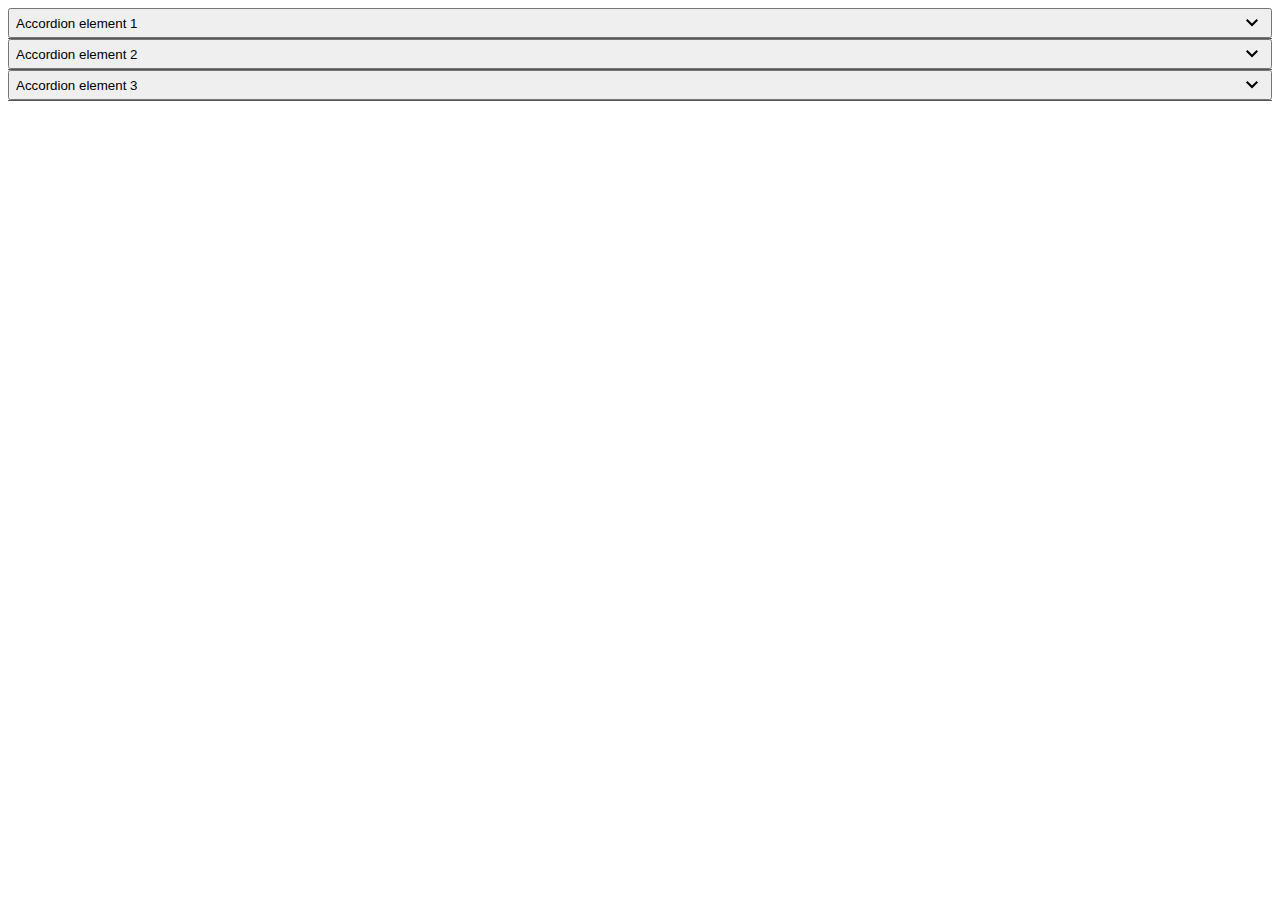
<file: accordion/index.html>
<!DOCTYPE html>
<html lang="en">
<head>
    <meta charset="UTF-8">
    <meta name="viewport" content="width=device-width, initial-scale=1.0">
    <link rel="stylesheet" href="style.css">
    <title>Accordion</title>
</head>
<body>
    <div class="accordion">
        <div class="accordion__element js-accordion-element">
            <button class="accordion__btn js-accordion__btn">
                <span>
                    Accordion element 1
                </span>
                <div class="accordion__btn-svg-container js-accordion__btn-svg-container non-rotated">
                    <svg xmlns="http://www.w3.org/2000/svg" height="24px" viewBox="0 -960 960 960" width="24px" fill="#000"><path d="M480-344 240-584l56-56 184 184 184-184 56 56-240 240Z"/></svg>
                </div>
            </button>
            <div class="accordion__element-content js-accordion__element-content d-none">
                <p>Это тело первого предмета аккордеона. Он показан по умолчанию, пока плагин коллапса не добавит соответствующие классы, которые мы используем для стилизинга каждого элемента. Эти классы контролируют общий внешний вид, а также показ и спрятание через CSS-переходы. Вы можете изменить все это с помощью пользовательского CSS или переопределения наших переменных по умолчанию. Также стоит отметить, что практически любой HTML может идти в пределах .accordion-body, хотя переход ограничивает переполнение. </p>
            </div>
        </div>
        <div>
            <div class="accordion__element js-accordion-element">
                <button class="accordion__btn js-accordion__btn">
                    <span>
                        Accordion element 2
                    </span>
                    <div class="accordion__btn-svg-container js-accordion__btn-svg-container non-rotated">
                        <svg xmlns="http://www.w3.org/2000/svg" height="24px" viewBox="0 -960 960 960" width="24px" fill="#000"><path d="M480-344 240-584l56-56 184 184 184-184 56 56-240 240Z"/></svg>
                    </div>
                </button>
                <div class="accordion__element-content js-accordion__element-content d-none">
                    <p>Это тело первого предмета аккордеона. Он показан по умолчанию, пока плагин коллапса не добавит соответствующие классы, которые мы используем для стилизинга каждого элемента. Эти классы контролируют общий внешний вид, а также показ и спрятание через CSS-переходы. Вы можете изменить все это с помощью пользовательского CSS или переопределения наших переменных по умолчанию. Также стоит отметить, что практически любой HTML может идти в пределах .accordion-body, хотя переход ограничивает переполнение. </p>
            </div>
        </div>
        <div>
            <div class="accordion__element js-accordion-element">
                <button class="accordion__btn js-accordion__btn">
                    <span>
                        Accordion element 3
                    </span>
                    <div class="accordion__btn-svg-container js-accordion__btn-svg-container non-rotated">
                        <svg xmlns="http://www.w3.org/2000/svg" height="24px" viewBox="0 -960 960 960" width="24px" fill="#000"><path d="M480-344 240-584l56-56 184 184 184-184 56 56-240 240Z"/></svg>
                    </div>
                </button>
                <div class="accordion__element-content js-accordion__element-content d-none">
                    <p>Это тело первого предмета аккордеона. Он показан по умолчанию, пока плагин коллапса не добавит соответствующие классы, которые мы используем для стилизинга каждого элемента. Эти классы контролируют общий внешний вид, а также показ и спрятание через CSS-переходы. Вы можете изменить все это с помощью пользовательского CSS или переопределения наших переменных по умолчанию. Также стоит отметить, что практически любой HTML может идти в пределах .accordion-body, хотя переход ограничивает переполнение. </p>
                </div>
            </div>
        </div>
    </div>

    <script src="script.js"></script>
</body>
</html>
</file>
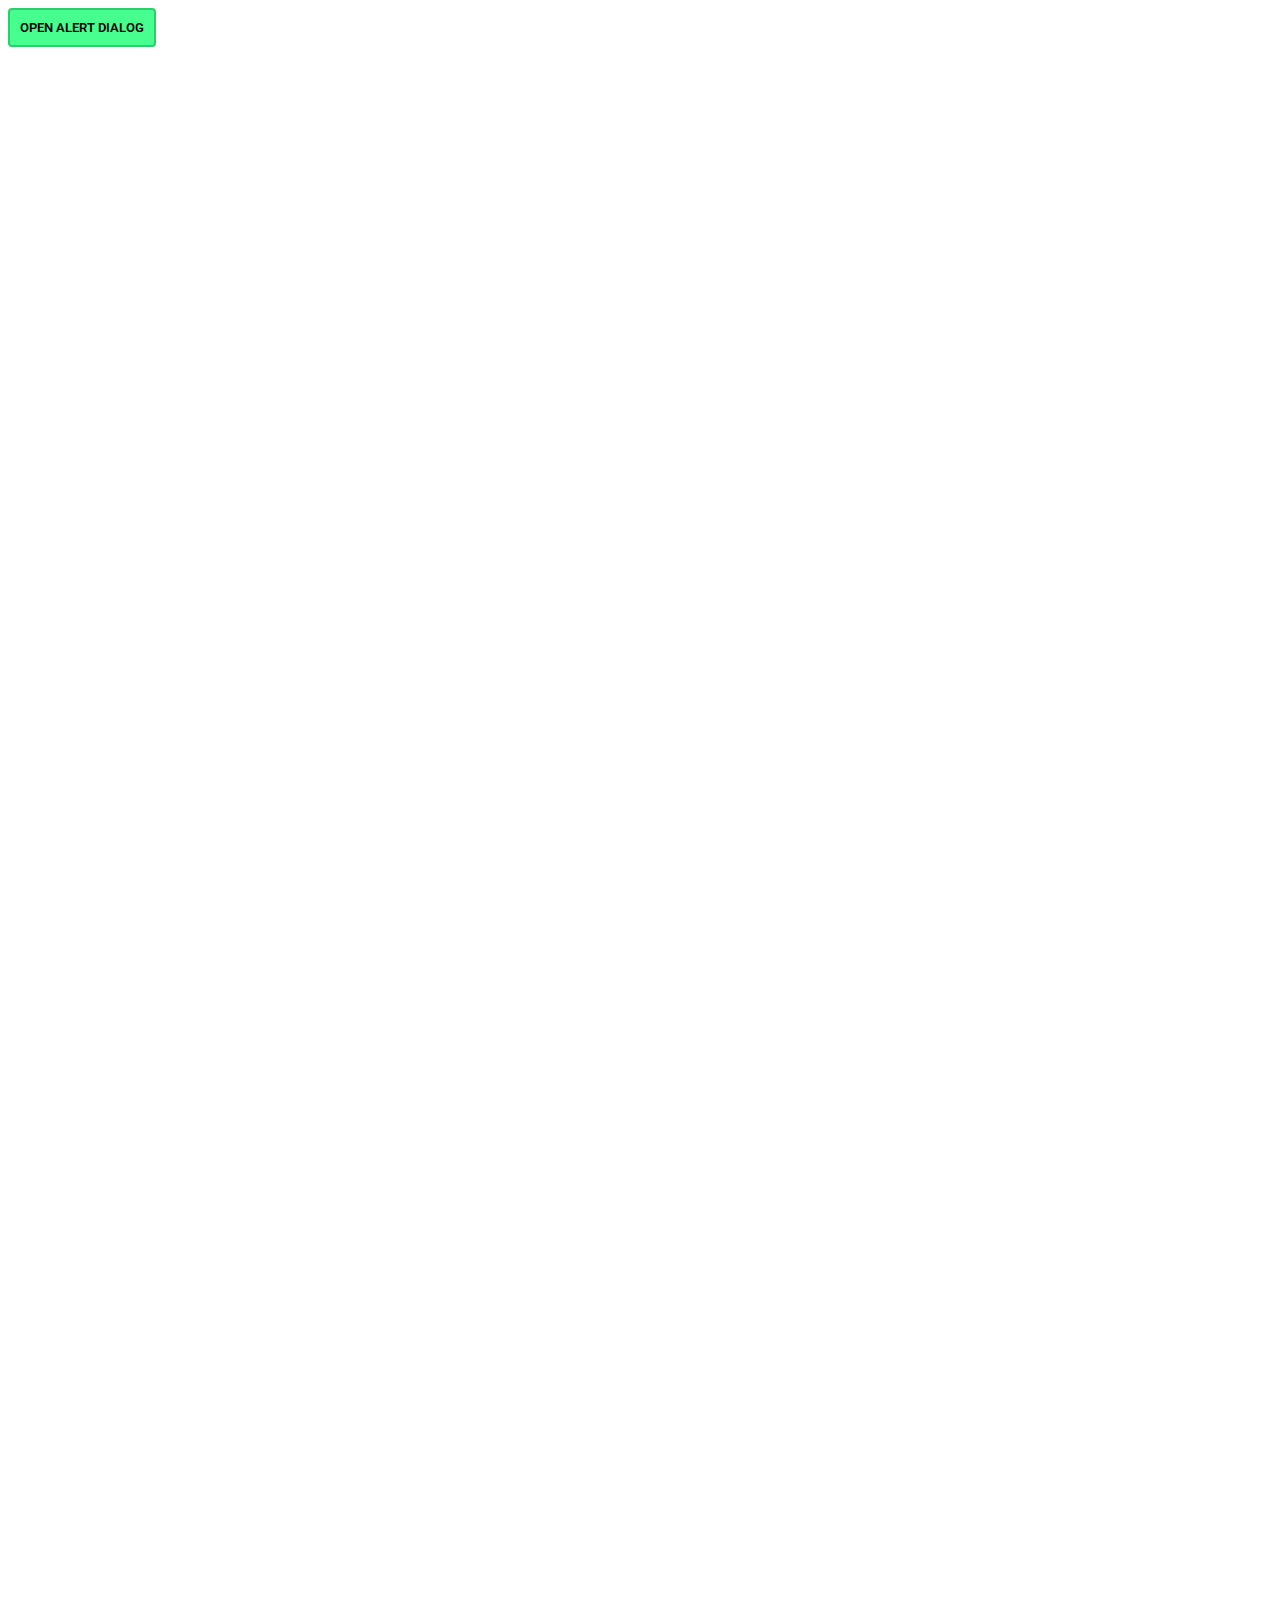
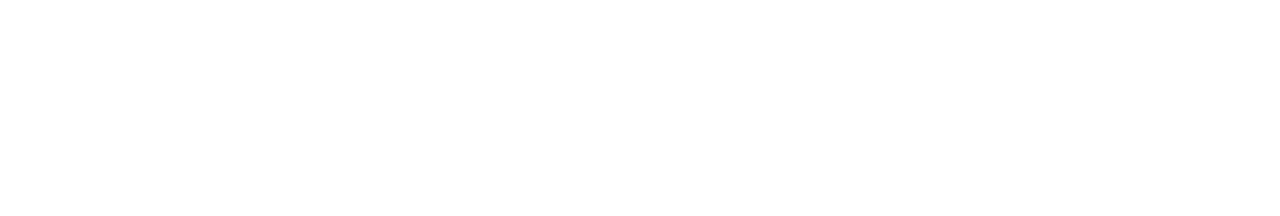
<file: dialog/index.html>
<!DOCTYPE html>
<html lang="en">
<head>
    <meta charset="UTF-8">
    <meta name="viewport" content="width=device-width, initial-scale=1.0">
    <link rel="stylesheet" href="style.css">
    <title>Dialog</title>
</head>
<body>
    <div class="dialog js-dialog">
        <button class="dialog-btn js-dialog-btn">
            OPEN ALERT DIALOG
        </button>
        <div class="dialog-content js-dialog-content d-none">
            <div class="dialog-content-wrapper">
                <h4 class="dialog-content__header">Use Google's location service?</h4>
                <p class="dialog-content__text">
                    Let Google help apps determine location. This means sending anonymous location data to Google, even when no apps are running.
                </p>
                <div class="dialog-content__btn-wrapper">
                    <button class="dialog-content__btn js-dialog-content__btn">
                        AGREE
                    </button>
                    <button class="dialog-content__btn js-dialog-content__btn">
                        DISAGREE
                    </button>
                </div>
            </div>
            <div class="dialog-content-background js-dialog-content-background"></div>
        </div>
    </div>

    <script src="script.js"></script>
</body>
</html>
</file>
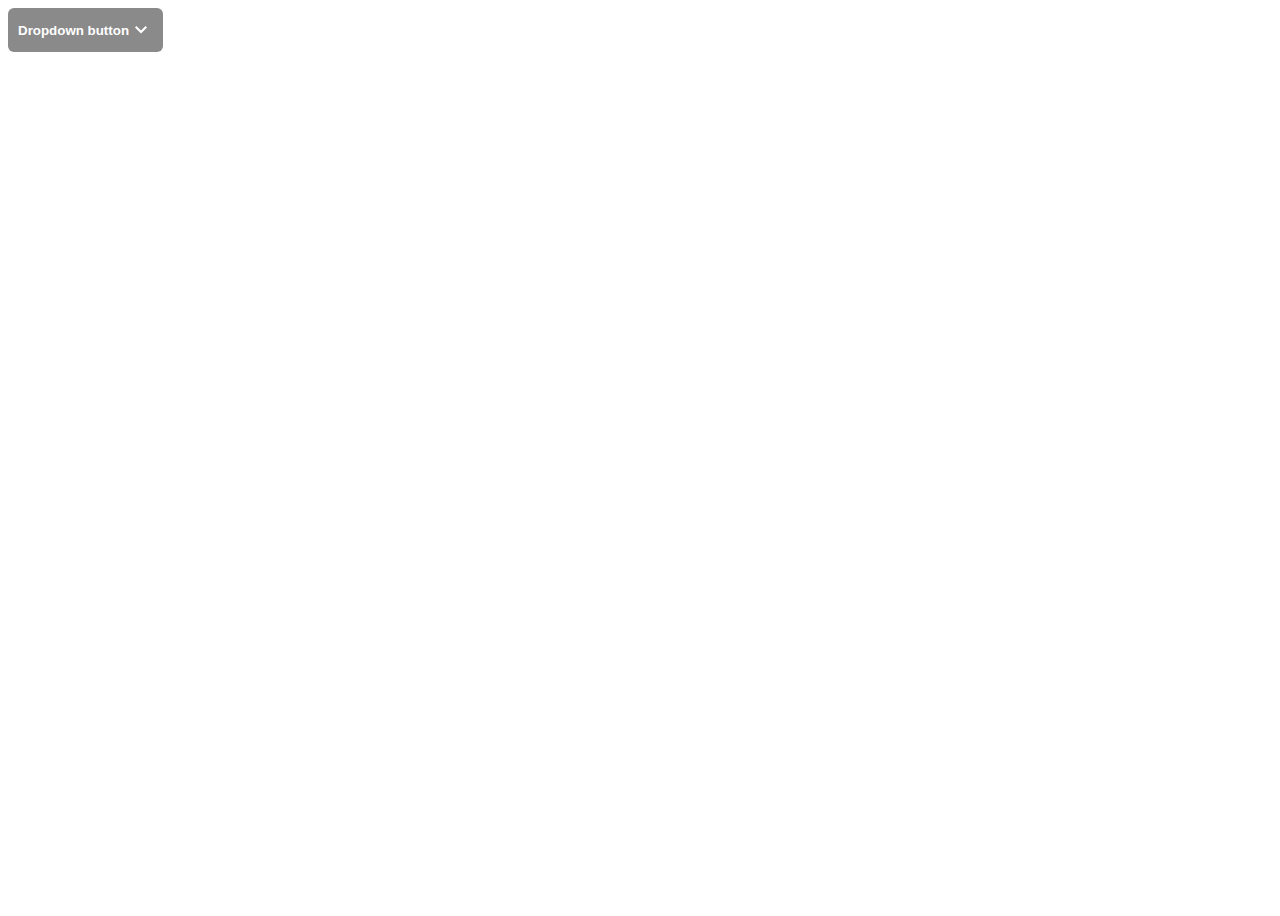
<file: dropdown/index.html>
<!DOCTYPE html>
<html lang="en">
<head>
    <meta charset="UTF-8">
    <meta name="viewport" content="width=device-width, initial-scale=1.0">
    <link rel="stylesheet" href="style.css">
    <title>Dropdown</title>
</head>
<body>
    <div class="dropdown js-dropdown">
        <button class="dropdown-btn js-dropdown-btn">
            <span>
                Dropdown button
            </span>
            <div class="dropdown-btn__svg-container">
                <svg xmlns="http://www.w3.org/2000/svg" height="24px" viewBox="0 -960 960 960" width="24px" fill="#fff"><path d="M480-344 240-584l56-56 184 184 184-184 56 56-240 240Z"/></svg>
            </div>
        </button>
        <ul class="dropdown-menu js-dropdown-menu d-none removing">
            <li style="margin-top: 10px;">First item</li>
            <li>Second item</li>
            <li>Third item</li>
            <hr>
            <li style="margin-bottom: 10px;">Separated item</li>
        </ul>
    </div>

    <script src="script.js"></script>
</body>
</html>
</file>
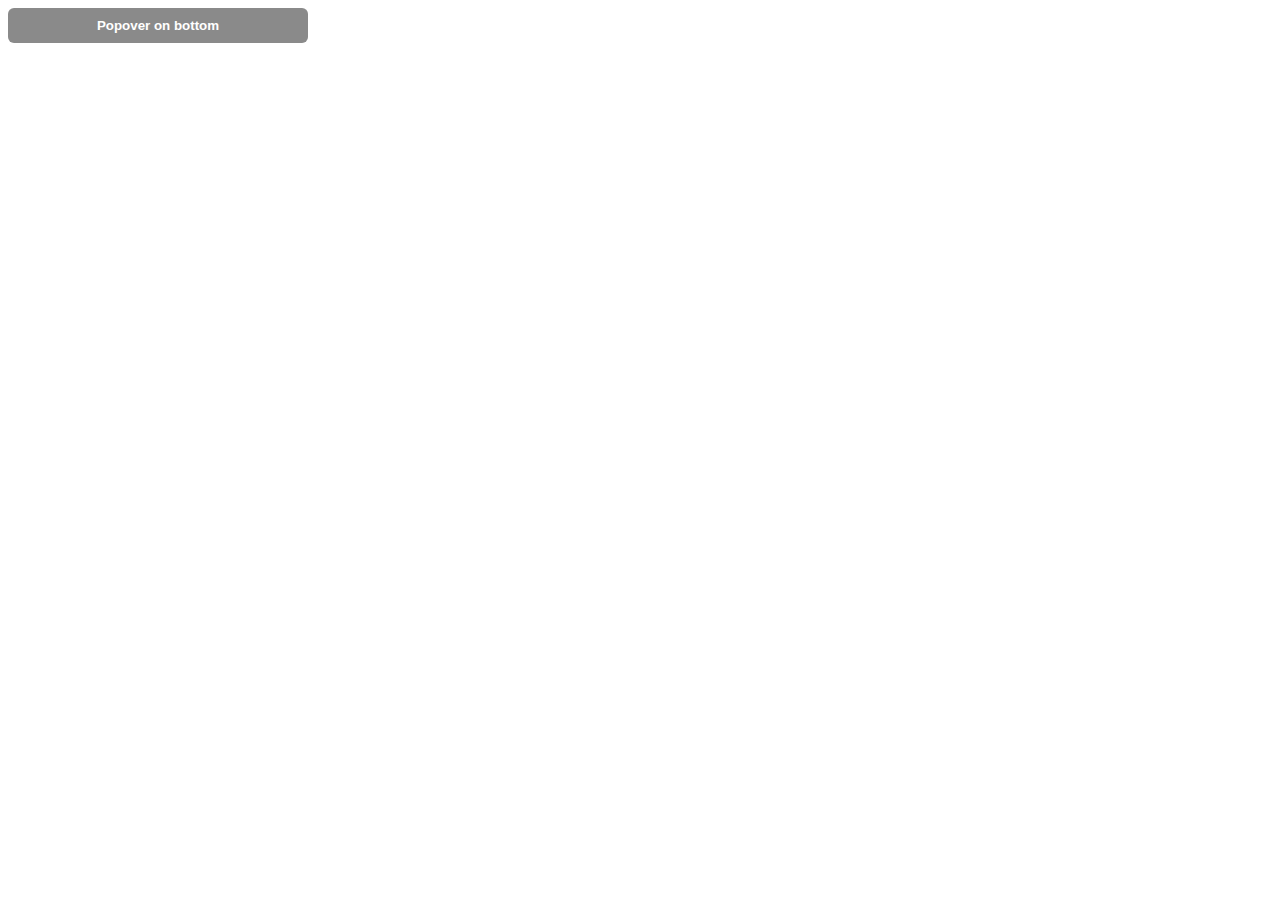
<file: popover-bottom/index.html>
<!DOCTYPE html>
<html lang="en">
<head>
    <meta charset="UTF-8">
    <meta name="viewport" content="width=device-width, initial-scale=1.0">
    <link rel="stylesheet" href="style.css">
    <title>Popover</title>
</head>
<body>
    <div class="popover js-popover">
        <button class="popover-btn js-popover-btn">
            Popover on bottom
        </button>
        <div class="popover-content-wrapper js-popover-content-wrapper d-none">
            <div class="popover-content">
                <p>Popover content</p>
            </div>
            <div class="popover-content-arrow"></div>
        </div>
    </div>
    <script src="script.js"></script>
</body>
</html>
</file>
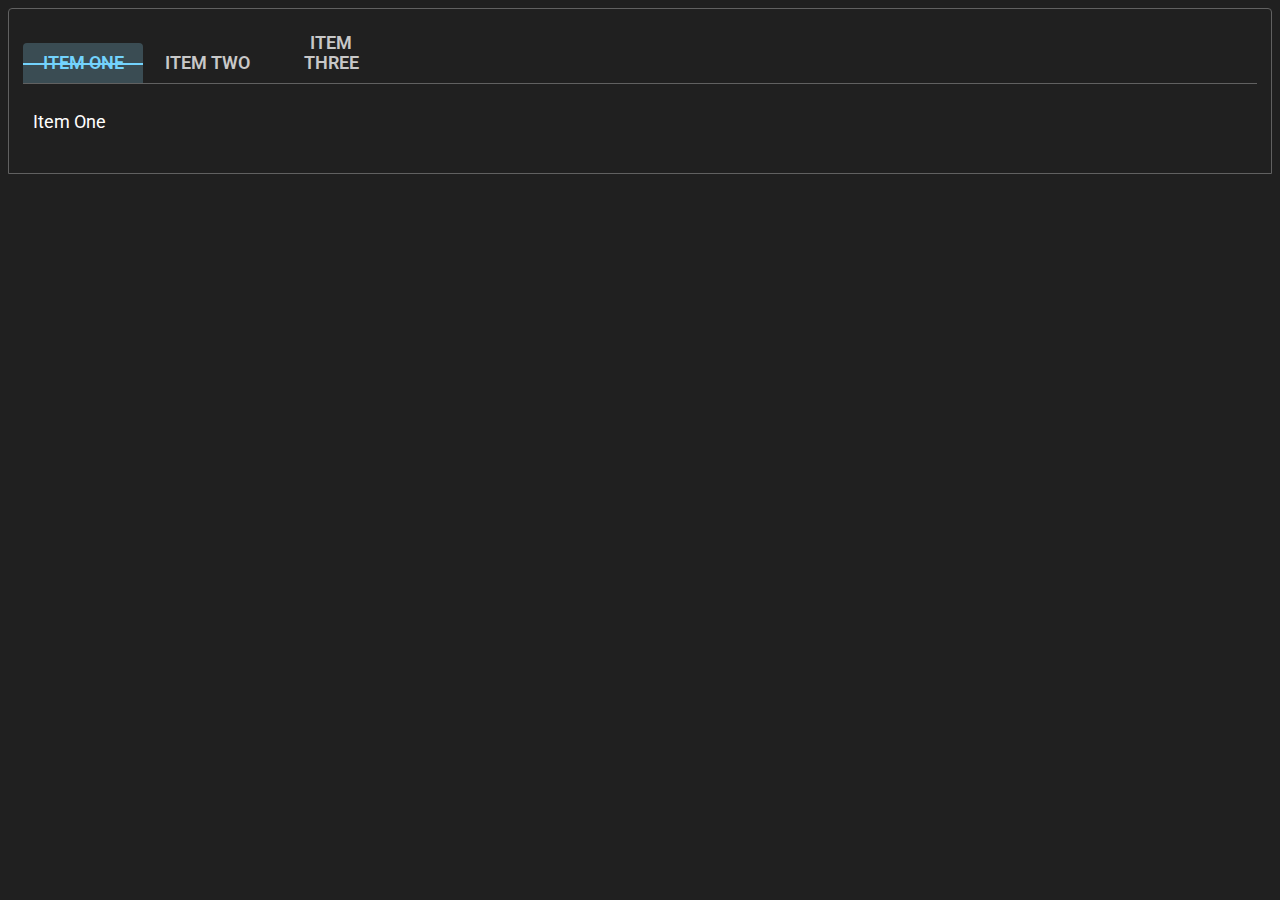
<file: tabs/index.html>
<!DOCTYPE html>
<html lang="en">
<head>
    <meta charset="UTF-8">
    <meta name="viewport" content="width=device-width, initial-scale=1.0">
    <link rel="stylesheet" href="style.css">
    <title>Tabs</title>
</head>
<body>
    <div class="tabs js-tabs">
        <div class="tabs-btn-wrapper">
            <button class="tabs-btn__element js-tabs-btn__element focused">
                ITEM ONE
            </button>
            <button class="tabs-btn__element js-tabs-btn__element unfocused">
                ITEM TWO
            </button>
            <button class="tabs-btn__element js-tabs-btn__element unfocused">
                ITEM THREE
            </button>
            <div class="tabs-btn-underline js-tabs-btn-underline"></div>
        </div>
        <div class="tabs-line"></div>
        <div class="tabs-content">
            <div class="tabs-content__element js-tabs-content__element d-block">
                <p>
                    Item One
                </p>
            </div>
            <div class="tabs-content__element js-tabs-content__element d-none">
                <p>
                    Item Two
                </p>
            </div>
            <div class="tabs-content__element js-tabs-content__element d-none">
                <p>
                    Item Three
                </p>
            </div>
        </div>
    </div>
    <script src="script.js"></script>
</body>
</html>
</file>
<file: accordion/style.css>
.accordion {
    display: flex;
    flex-direction: column;
}

.accordion .accordion__element {
    display: flex;
    flex-direction: column;
}

.accordion .accordion__element .accordion__btn {
    display: flex;
    justify-content: space-between;
    align-items: center;
}


.accordion .accordion__element .accordion__btn .accordion__btn-svg-container svg {
    display: flex;
    align-items: center;
}

.accordion .accordion__element .accordion__btn .accordion__btn-svg-container {
    transition: all 0.3s ease;
}

.accordion .accordion__element .accordion__element-content {
    overflow: hidden;
    transition: max-height 0.3s;
    border: 1px solid #565655;
    border-top: none;
    padding: 0 10px;
}

.d-block {
    max-height: 1000px;
}

.d-none {
    max-height: 0;
}

.rotated {
    transform: rotate(180deg);
}

.non-rotated {
    transform: rotate(0deg);
}
</file>
<file: dialog/style.css>
@import url('https://fonts.googleapis.com/css2?family=Roboto:ital,wght@0,100..900;1,100..900&display=swap');

:root {
    --main-green-color: #2bcf6a;
    --main-gray-color: #616161;
    --main-blue-color: #73d3fd;
    --main-light-blue-transparent-color: #90dbfb3c;
    --main-light-gray-color: #e0e0e0;
    --main-light-green-color: #47ff8e;
    --main-white-color: #fff;
    --main-black-color: #000;
}

body {
    height: 200dvh;
    font-family: Roboto;
}

button {
    font-family: Roboto; 
}

.dialog {
    position: relative;
}

.dialog .dialog-btn {
    border-radius: 4px;
    background-color: var(--main-light-green-color);
    border: 1px solid var(--main-green-color);
    padding: 10px;
    font-weight: 600;
    transition: background-color 0.3s;
    cursor: pointer;
    border-width: 2px;
}

.dialog .dialog-btn:hover {
    background-color: var(--main-green-color);
}

.dialog .dialog-content {
    position: fixed;
    inset: 0;
    transition: opacity 0.3s;
}

.dialog .dialog-content .dialog-content-wrapper {
    display: flex;
    flex-direction: column;
    padding: 30px;
    justify-content: space-between;
    background-color: var(--main-gray-color);
    border-radius: 4px;
    width: 100%;
    max-width: calc(550px - 60px);
    position: absolute;
    top: 50%;
    left: 50%;
    transform: translate(-50%, -50%);
    z-index: 20;
}

.dialog .dialog-content .dialog-content-wrapper .dialog-content__header {
    margin: 0;
    color: var(--main-white-color);
    font-size: 1.4rem;
}

.dialog .dialog-content .dialog-content-wrapper .dialog-content__text {
    margin: 20px 0 40px;
    color: var(--main-light-gray-color);
}

.dialog .dialog-content .dialog-content-wrapper .dialog-content__btn-wrapper {
    align-self: self-end;
    cursor: default;
}

.dialog .dialog-content .dialog-content-wrapper .dialog-content__btn-wrapper .dialog-content__btn {
    background-color: transparent;
    border: none;
    font-weight: 600;
    cursor: pointer;
    font-size: 1.1rem;
    color: var(--main-blue-color);
    transition: background-color 0.3s;
    border-radius: 6px;
    padding: 10px;
}

.dialog .dialog-content .dialog-content-wrapper .dialog-content__btn-wrapper .dialog-content__btn:hover {
    background-color: var(--main-light-blue-transparent-color);
}

.dialog .dialog-content .dialog-content-background {
    position: absolute;
    inset: 0;
    background-color: var(--main-black-color);
    opacity: 0.4;
    z-index: 10;
}

.d-none {
    opacity: 0;
    z-index: -10;
}

.d-fixed {
    opacity: 1;
    z-index: 10;
}
</file>
<file: dropdown/style.css>
:root {
    --main-grey-color: #555555;
    --main-light-grey-color: #8a8a8a;
    --main-white-color: #fff;
}

body {
    font-family: Arial, Helvetica, sans-serif;
    height: 100dvh;
    display: flex;
}

.dropdown {
    position: relative;
    max-width: 200px;
}

.dropdown .dropdown-btn {
    border: none;
    background-color: var(--main-light-grey-color);
    color: var(--main-white-color);
    padding: 10px;
    display: flex;
    justify-content: space-between;
    align-items: center;
    border-radius: 6px;
    font-weight: 600;
    transition: background-color 0.3s;
    cursor: pointer;
    width: 100%;
}

.dropdown .dropdown-btn:hover {
    background-color: var(--main-grey-color);
}

.dropdown .dropdown-btn .dropdown-btn__svg-container {
    display: flex;
    justify-content: center;
    align-items: center;
}

.dropdown .dropdown-menu {
    list-style: none;
    margin: 0;
    position: absolute;
    border-radius: 4px;
    top: 46px;
    left: 4px;
    background-color: var(--main-white-color);
    transition: max-height 0.3s;
    overflow: hidden;
    z-index: 10;
}

.dropdown .dropdown-menu li {
    padding: 4px 0;
    cursor: pointer;
}

.dropdown .dropdown-menu li:hover {
    text-decoration: underline;
}

.d-none {
    max-height: 0;
    padding: 0 10px;
    border: 1px solid var(--main-grey-color);
}

.removing {
    padding: 0;
    border: none;
}

.d-block {
    max-height: 300px;
    padding: 0 10px;
    border: 1px solid var(--main-grey-color);
}
</file>
<file: popover-bottom/style.css>
:root {
    --main-grey-color: #555555;
    --main-light-grey-color: #8a8a8a;
    --main-white-color: #fff;
}

body {
    font-family: Arial, Helvetica, sans-serif;
}

.popover {
    position: relative;
    max-width: 300px;
}

.popover .popover-btn {
    background-color: var(--main-light-grey-color);
    color: var(--main-white-color);
    padding: 10px;
    display: flex;
    justify-content: center;
    align-items: center;
    border-radius: 6px;
    font-weight: 600;
    cursor: pointer;
    border: none;
    transition: background-color 0.3s;
    width: 100%;
}

.popover .popover-btn:hover {
    background-color: var(--main-grey-color);
}

.popover .popover-content-wrapper {
    position: absolute;
    top: calc(100% + 2px);
    padding: 10px;
    border: 1px solid var(--main-grey-color);
    border-radius: 4px;
    z-index: 10;
    transform: translateX(-50%);
    transition: opacity 0.3s;
    width: fit-content;
    display: flex;
    justify-content: center;
    background-color: var(--main-white-color);
}

.popover .popover-content-wrapper .popover-content-arrow {
    position: absolute;
    top: 0;
    left: 50%;
    transform: rotate(45deg) translate(-50%, -4px);
    background-color: var(--main-white-color);
    z-index: 20;
    width: 10px;
    height: 10px;
    border: 1px solid var(--main-grey-color);
    border-bottom: none;
    border-right: none;
}

.d-none {
    opacity: 0;
}

.d-block {
    opacity: 1;
}
</file>
<file: tabs/style.css>
@import url('https://fonts.googleapis.com/css2?family=Roboto:ital,wght@0,100..900;1,100..900&display=swap');

:root {
    --main-gray-color: #616161;
    --main-blue-color: #73d3fd;
    --main-light-blue-transparent-color: #90dbfb3c;
    --main-light-gray-transparent-color: #b0b0b03c;
    --main-light-gray-color: #c8c8c8;
    --main-white-color: #fff;
    --main-black-color: #000;
    --main-dark-color: #202020;
}

body, button {
    font-family: Roboto;
    background-color: var(--main-dark-color);
    font-size: 1.1rem;
}

button {
    cursor: pointer;
}

.unfocused:hover {
    background-color: var(--main-light-gray-transparent-color);
}

.tabs {
    display: flex;
    flex-direction: column;
    padding: 14px;
    border-radius: 4px 4px 0 0;
    border: 1px solid var(--main-gray-color);
    background-color: var(--main-dark-color);
}

.tabs .tabs-btn-wrapper {
    position: relative;
    width: fit-content;
    cursor: pointer;
}

.tabs .tabs-btn-wrapper .tabs-btn__element {
    padding: 10px;
    border: none;
    width: 120px;
    font-weight: 600;
    border-radius: 4px 4px 0 0;
    color: var(--main-light-gray-color);
}

.tabs .tabs-btn-wrapper .tabs-btn-underline {
    position: absolute;
    width: 120px;
    height: 2px;
    background-color: var(--main-blue-color);
    top: 40px;
    left: 0px;
    transition: left 0.3s ease;
}

.tabs .tabs-line {
    width: 100%;
    height: 1px;
    background-color: var(--main-gray-color);
}

.tabs .tabs-content {
    padding: 10px;
}

.tabs .tabs-content .tabs-content__element {
    color: var(--main-white-color);
}

.d-none {
    display: none;
}

.d-block {
    display: block;
}

.focused {
    background-color: var(--main-light-blue-transparent-color);
    color: var(--main-blue-color) !important;
}

.unfocused {
    background-color: transparent;
}
</file>
